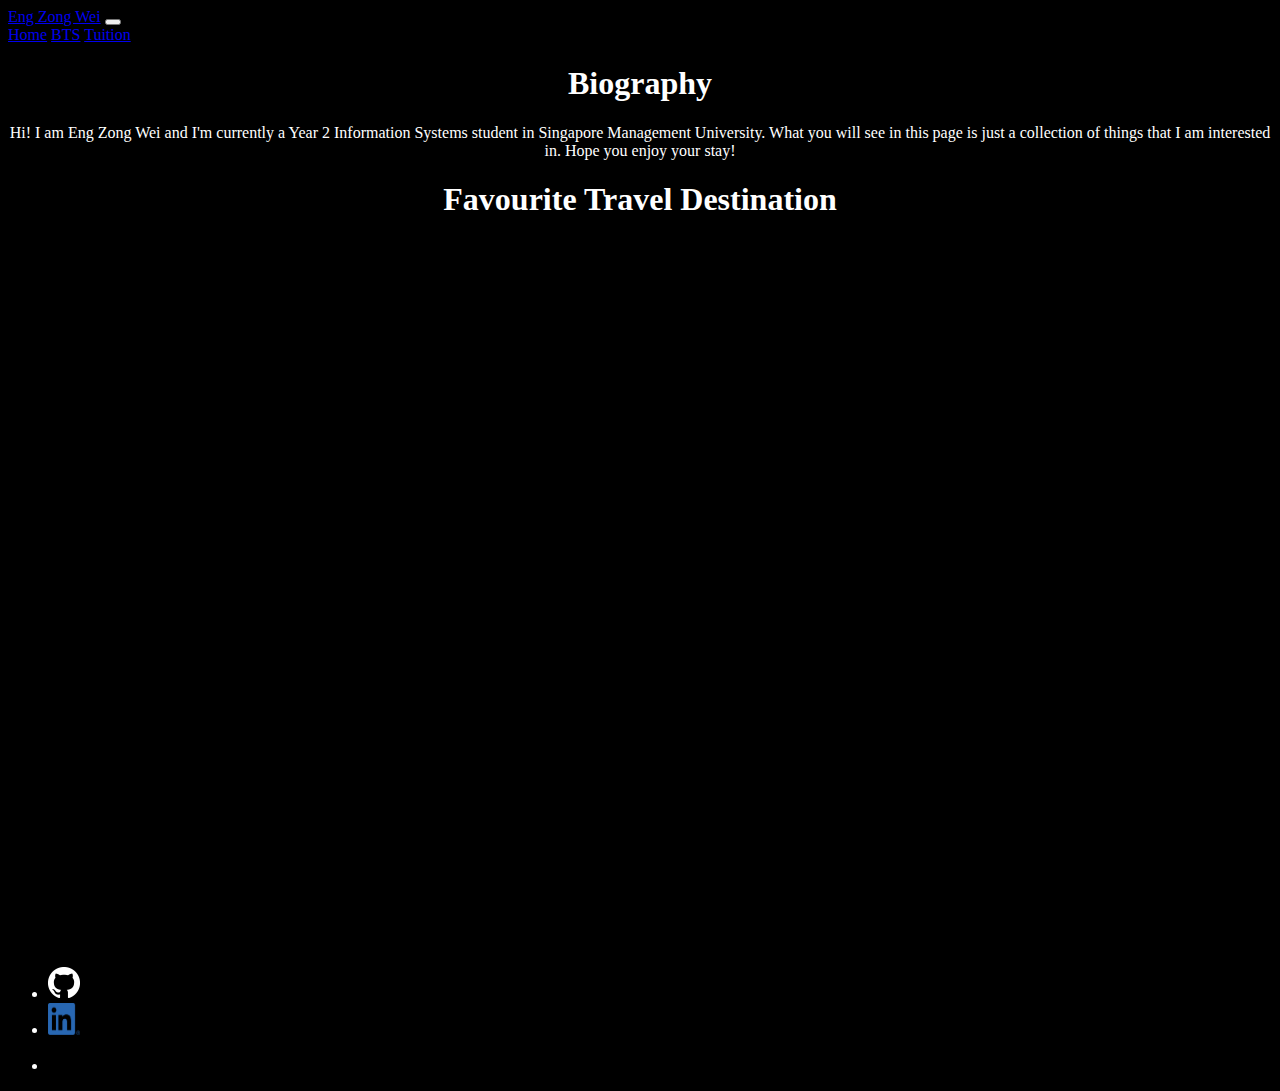
<file: index.html>
<!DOCTYPE html>
<html lang="en">
<head>
    <meta charset="UTF-8">
    <meta http-equiv="X-UA-Compatible" content="IE=edge">
    <meta name="viewport" content="width=device-width, initial-scale=1.0">
    <title>Zong Wei</title>

    <link type="text/css" rel="stylesheet" href="style.css" />
    <link href="https://cdn.jsdelivr.net/npm/bootstrap@5.2.0/dist/css/bootstrap.min.css" rel="stylesheet" integrity="sha384-gH2yIJqKdNHPEq0n4Mqa/HGKIhSkIHeL5AyhkYV8i59U5AR6csBvApHHNl/vI1Bx" crossorigin="anonymous">

</head>
<body class="bg-dark text-white">
    <div class="container-fluid font-monospace">
        <!-- Start Navbar -->
        <div class="row">
            <div class="col-10 mx-auto mb-4">
                <nav class="navbar navbar-expand-sm navbar-dark sticky-top mx-0">
                    <div class="container-fluid">
                        <a class="navbar-brand" href="#">Eng Zong Wei</a>
                        <button class="navbar-toggler" type="button" data-bs-toggle="collapse" data-bs-target="#navbarNavAltMarkup" aria-controls="navbarNavAltMarkup" aria-expanded="false" aria-label="Toggle navigation">
                        <span class="navbar-toggler-icon"></span>
                        </button>
                        <div class="collapse navbar-collapse" id="navbarNavAltMarkup">
                        <div class="navbar-nav mx-3">
                            <a class="nav-link active px-3" aria-current="page" href="#">Home</a>
                            <a class="nav-link px-3" href="bts/home.html">BTS</a>
                            <a class="nav-link px-3" href="tuition/home.html">Tuition</a>
                        </div>
                        </div>
                    </div>
                 </nav> 
            </div>
        </div><!-- End Navbar -->

        <!-- Bio -->
        <div class="row">
            <div class="col-10 mx-auto mb-4">
                <h1>Biography</h1>
                <p class="border border-light rounded-2 mt-4 p-5">
                    Hi! I am Eng Zong Wei and I'm currently a Year 2 Information Systems student in Singapore Management University. What you will see in this page is just a collection of things that I am interested in. Hope you enjoy your stay!
                </p>
            </div>
        </div> <!-- End Bio -->

        <!-- Video -->
        <div class="row">
            <div class="col">
                <h1>Favourite Travel Destination</h1>
                <div class="video-wrapper mt-4">
                    <iframe src="https://www.youtube.com/embed/acE1UZhf2Ck?rel=0&amp;autoplay=1&mute=1" title="BMPCC Cinematic 4K: London" frameborder="0" allowfullscreen></iframe>
                </div>
            </div>
        </div> <!-- End Video -->
    </div>
    <script src="https://cdn.jsdelivr.net/npm/bootstrap@5.2.0/dist/js/bootstrap.bundle.min.js" integrity="sha384-A3rJD856KowSb7dwlZdYEkO39Gagi7vIsF0jrRAoQmDKKtQBHUuLZ9AsSv4jD4Xa" crossorigin="anonymous"></script>
    
    <!-- Footer -->
    <footer>
        <div class="container-fluid">
            <div class="row">
                <div class="col p-0">
                    <ul class="nav justify-content-center text-bg-secondary">
                        <li class="nav-item mx-3">
                        <a class="nav-link active" aria-current="page" href="https://github.com/engzongwei" target="_blank"><img src="assets/GitHub-Mark/PNG/GitHub-Mark-Light-32px.png"></a>
                        </li>
                        <li class="nav-item mx-3">
                        <a class="nav-link" href="https://www.linkedin.com/in/engzongwei" target="_blank"><img src="assets/LinkedIn-Logos/LI-In-Bug.png" style="width: 32px; height:32px;"></a>
                        </li>
                        <li class="nav-item mx-3">
                        <a class="nav-link" href="https://www.instagram.com/e.zw/" target="_blank"><img src="assets/instagram.png"></a>
                        </li>
                    </ul>
                </div>
            </div>
        </div>
    </footer><!-- End Footer -->
</body>
</html>
</file>
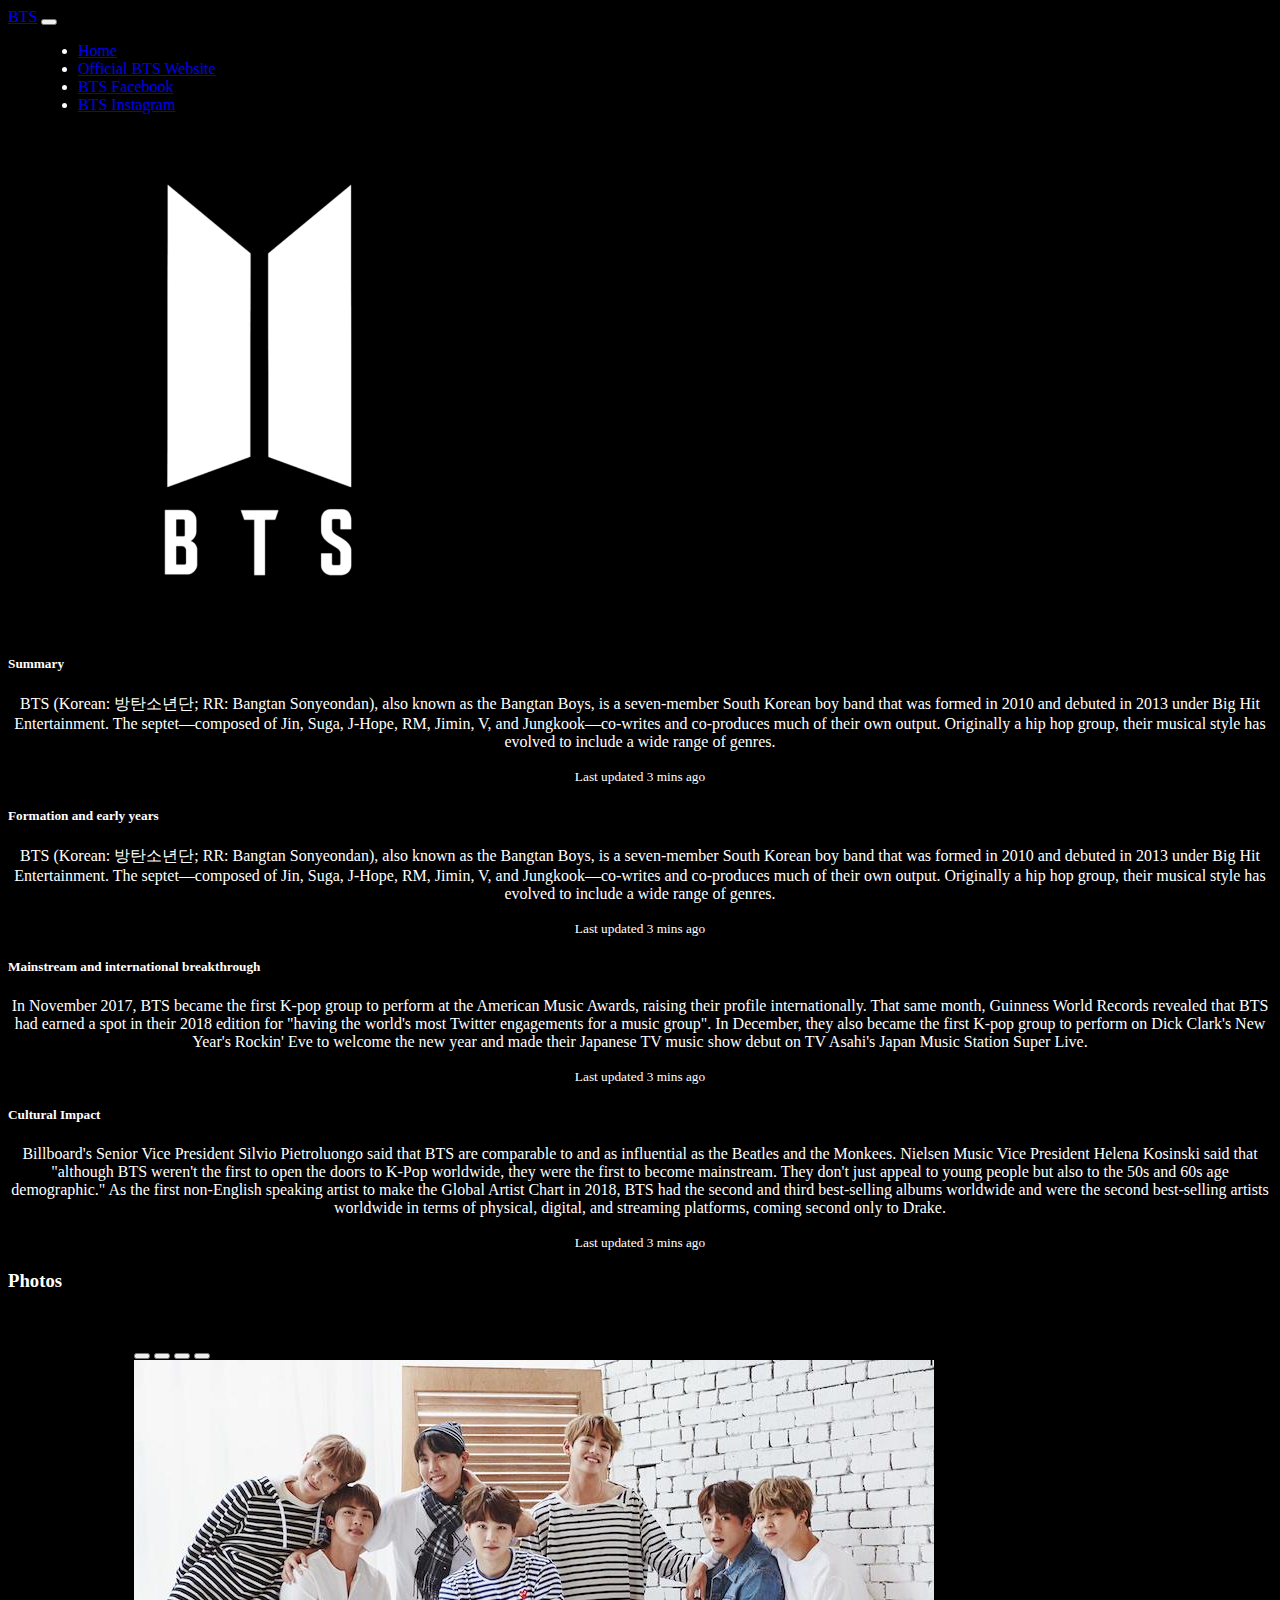
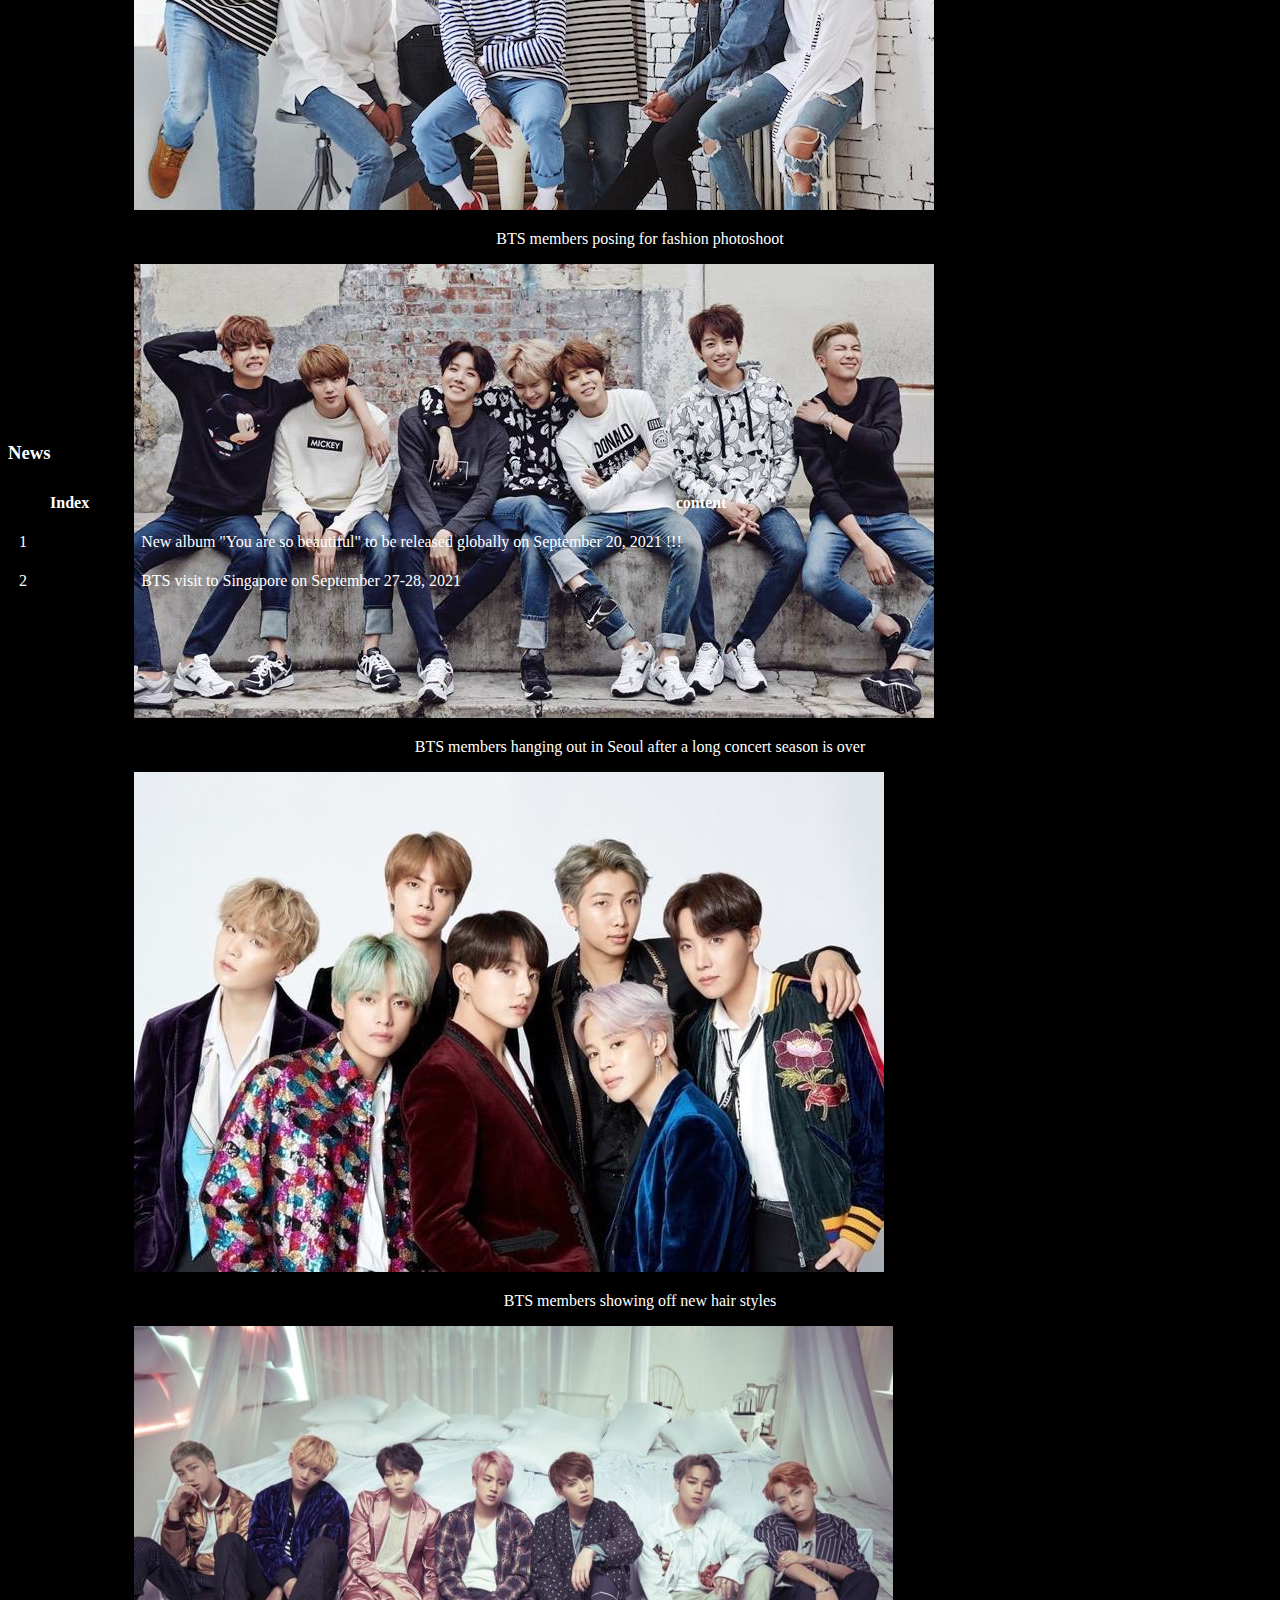
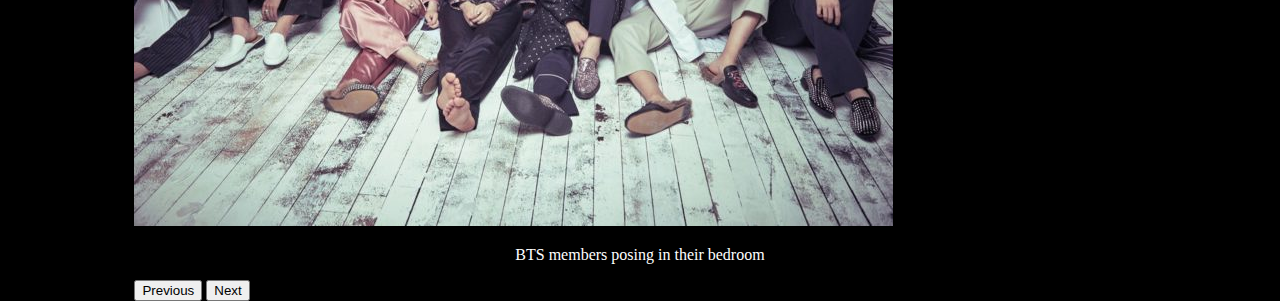
<file: bts/home.html>
<!DOCTYPE html>
<html lang="en">
<head>
    <meta charset="UTF-8">
    <meta http-equiv="X-UA-Compatible" content="IE=edge">
    <meta name="viewport" content="width=device-width, initial-scale=1.0">
    <title>BTS Fan</title>
 
    <link type="text/css" rel="stylesheet" href="../style.css" />
     <!-- Bootstrap CSS -->
     <link href="https://cdn.jsdelivr.net/npm/bootstrap@5.2.0/dist/css/bootstrap.min.css" rel="stylesheet" integrity="sha384-gH2yIJqKdNHPEq0n4Mqa/HGKIhSkIHeL5AyhkYV8i59U5AR6csBvApHHNl/vI1Bx" crossorigin="anonymous">
    
</head>
<body>
    <nav class="navbar navbar-expand-lg sticky-top bg-light">
        <div class="container-fluid">
          <a class="navbar-brand" href="../index.html">BTS</a>
          <button class="navbar-toggler" type="button" data-bs-toggle="collapse" data-bs-target="#navbarSupportedContent" aria-controls="navbarSupportedContent" aria-expanded="false" aria-label="Toggle navigation">
            <span class="navbar-toggler-icon"></span>
          </button>
          <div class="collapse navbar-collapse" id="navbarSupportedContent">
            <ul class="navbar-nav me-auto mb-2 mb-lg-0 mx-auto">
              <li class="nav-item" style="margin: 0 30px;">
                <a class="nav-link active" aria-current="page" href="../index.html">Home</a>
              </li>
              <li class="nav-item" style="margin: 0 30px;">
                <a class="nav-link" href="https://ibighit.com/bts/eng/">Official BTS Website</a>
              </li>
              <li class="nav-item" style="margin: 0 30px;">
                <a class="nav-link" href="https://www.facebook.com/bangtan.official">BTS Facebook</a>
              </li>
              <li class="nav-item" style="margin: 0 30px;">
                <a class="nav-link" href="https://www.instagram.com/bts.bighitofficial/">BTS Instagram</a>
              </li>
            </ul>
          </div>
        </div>
      </nav>

    <div class="card mb-3">
        <img src="images/bts_logo.png" class="card-img-top" alt="BTS Logo" style="width: 500px; height: 500px;">
        <div class="card-body">
            <h5 class="card-title">Summary</h5>
            <p class="card-text">BTS (Korean: 방탄소년단; RR: Bangtan Sonyeondan), also known as the Bangtan Boys, is a seven-member South Korean boy band that was formed in 2010 and debuted in 2013 under Big Hit Entertainment. The septet—composed of Jin, Suga, J-Hope, RM, Jimin, V, and Jungkook—co-writes and co-produces much of their own output. Originally a hip hop group, their musical style has evolved to include a wide range of genres.
            </p>
            <p class="card-text"><small class="text-muted">Last updated 3 mins ago</small></p>

            <h5 class="card-title">Formation and early years</h5>
            <p class="card-text">BTS (Korean: 방탄소년단; RR: Bangtan Sonyeondan), also known as the Bangtan Boys, is a seven-member South Korean boy band that was formed in 2010 and debuted in 2013 under Big Hit Entertainment. The septet—composed of Jin, Suga, J-Hope, RM, Jimin, V, and Jungkook—co-writes and co-produces much of their own output. Originally a hip hop group, their musical style has evolved to include a wide range of genres.
            </p>
            <p class="card-text"><small class="text-muted">Last updated 3 mins ago</small></p>

            <h5 class="card-title">Mainstream and international breakthrough</h5>
            <p class="card-text">In November 2017, BTS became the first K-pop group to perform at the American Music Awards, raising their profile internationally. That same month, Guinness World Records revealed that BTS had earned a spot in their 2018 edition for "having the world's most Twitter engagements for a music group". In December, they also became the first K-pop group to perform on Dick Clark's New Year's Rockin' Eve to welcome the new year and made their Japanese TV music show debut on TV Asahi's Japan Music Station Super Live.
            </p>
            <p class="card-text"><small class="text-muted">Last updated 3 mins ago</small></p>
           

            <h5 class="card-title">Cultural Impact</h5>
            <p class="card-text">Billboard's Senior Vice President Silvio Pietroluongo said that BTS are comparable to and as influential as the Beatles and the Monkees. Nielsen Music Vice President Helena Kosinski said that "although BTS weren't the first to open the doors to K-Pop worldwide, they were the first to become mainstream. They don't just appeal to young people but also to the 50s and 60s age demographic." As the first non-English speaking artist to make the Global Artist Chart in 2018, BTS had the second and third best-selling albums worldwide and were the second best-selling artists worldwide in terms of physical, digital, and streaming platforms, coming second only to Drake.
            </p>
            <p class="card-text"><small class="text-muted">Last updated 3 mins ago</small></p>
        </div>
      </div>


    <h3>Photos</h3>

    <div id="carouselExampleCaptions" class="carousel slide" data-bs-ride="false" style="margin: 50px 10%; width: 80%; height: 650px;">
        <div class="carousel-indicators">
          <button type="button" data-bs-target="#carouselExampleCaptions" data-bs-slide-to="0" class="active" aria-current="true" aria-label="Slide 1"></button>
          <button type="button" data-bs-target="#carouselExampleCaptions" data-bs-slide-to="1" aria-label="Slide 2"></button>
          <button type="button" data-bs-target="#carouselExampleCaptions" data-bs-slide-to="2" aria-label="Slide 3"></button>
          <button type="button" data-bs-target="#carouselExampleCaptions" data-bs-slide-to="3" aria-label="Slide 4"></button>
        </div>
        <div class="carousel-inner">
          <div class="carousel-item active">
            <img src="images/bts_group1.jpeg" class="d-block w-100" alt="BTS Group 1">
            <div class="carousel-caption d-none d-md-block">
              <p>BTS members posing for fashion photoshoot</p>
            </div>
          </div>
          <div class="carousel-item">
            <img src="images/bts_group2.jpeg" class="d-block w-100">
            <div class="carousel-caption d-none d-md-block">
              <p>BTS members hanging out in Seoul after a long concert season is over</p>
            </div>
          </div>
          <div class="carousel-item">
            <img src="images/bts_group3.jpeg" class="d-block w-100">
            <div class="carousel-caption d-none d-md-block">
              <p>BTS members showing off new hair styles</p>
            </div>
          </div>
          <div class="carousel-item">
            <img src="images/bts_group4.jpeg" class="d-block w-100">
            <div class="carousel-caption d-none d-md-block">
              <p>BTS members posing in their bedroom</p>
            </div>
          </div>
        </div>
        <button class="carousel-control-prev" type="button" data-bs-target="#carouselExampleCaptions" data-bs-slide="prev">
          <span class="carousel-control-prev-icon" aria-hidden="true"></span>
          <span class="visually-hidden">Previous</span>
        </button>
        <button class="carousel-control-next" type="button" data-bs-target="#carouselExampleCaptions" data-bs-slide="next">
          <span class="carousel-control-next-icon" aria-hidden="true"></span>
          <span class="visually-hidden">Next</span>
        </button>
      </div>
    

    <h3>News</h3>
    <table class="table table-striped">
        <tr>
            <th>Index</th>
            <th>content</th>
        </tr>
        <tr>
            <td>1</td>
            <td>New album "You are so beautiful" to be released globally on September 20, 2021 !!!</td>
        </tr>
        <tr>
            <td>2</td>
            <td>BTS visit to Singapore on September 27-28, 2021</td>
        </tr>
    </table>

    <script src="https://cdn.jsdelivr.net/npm/bootstrap@5.2.0/dist/js/bootstrap.bundle.min.js" integrity="sha384-A3rJD856KowSb7dwlZdYEkO39Gagi7vIsF0jrRAoQmDKKtQBHUuLZ9AsSv4jD4Xa" crossorigin="anonymous"></script> 
</body>
</html>
</file>
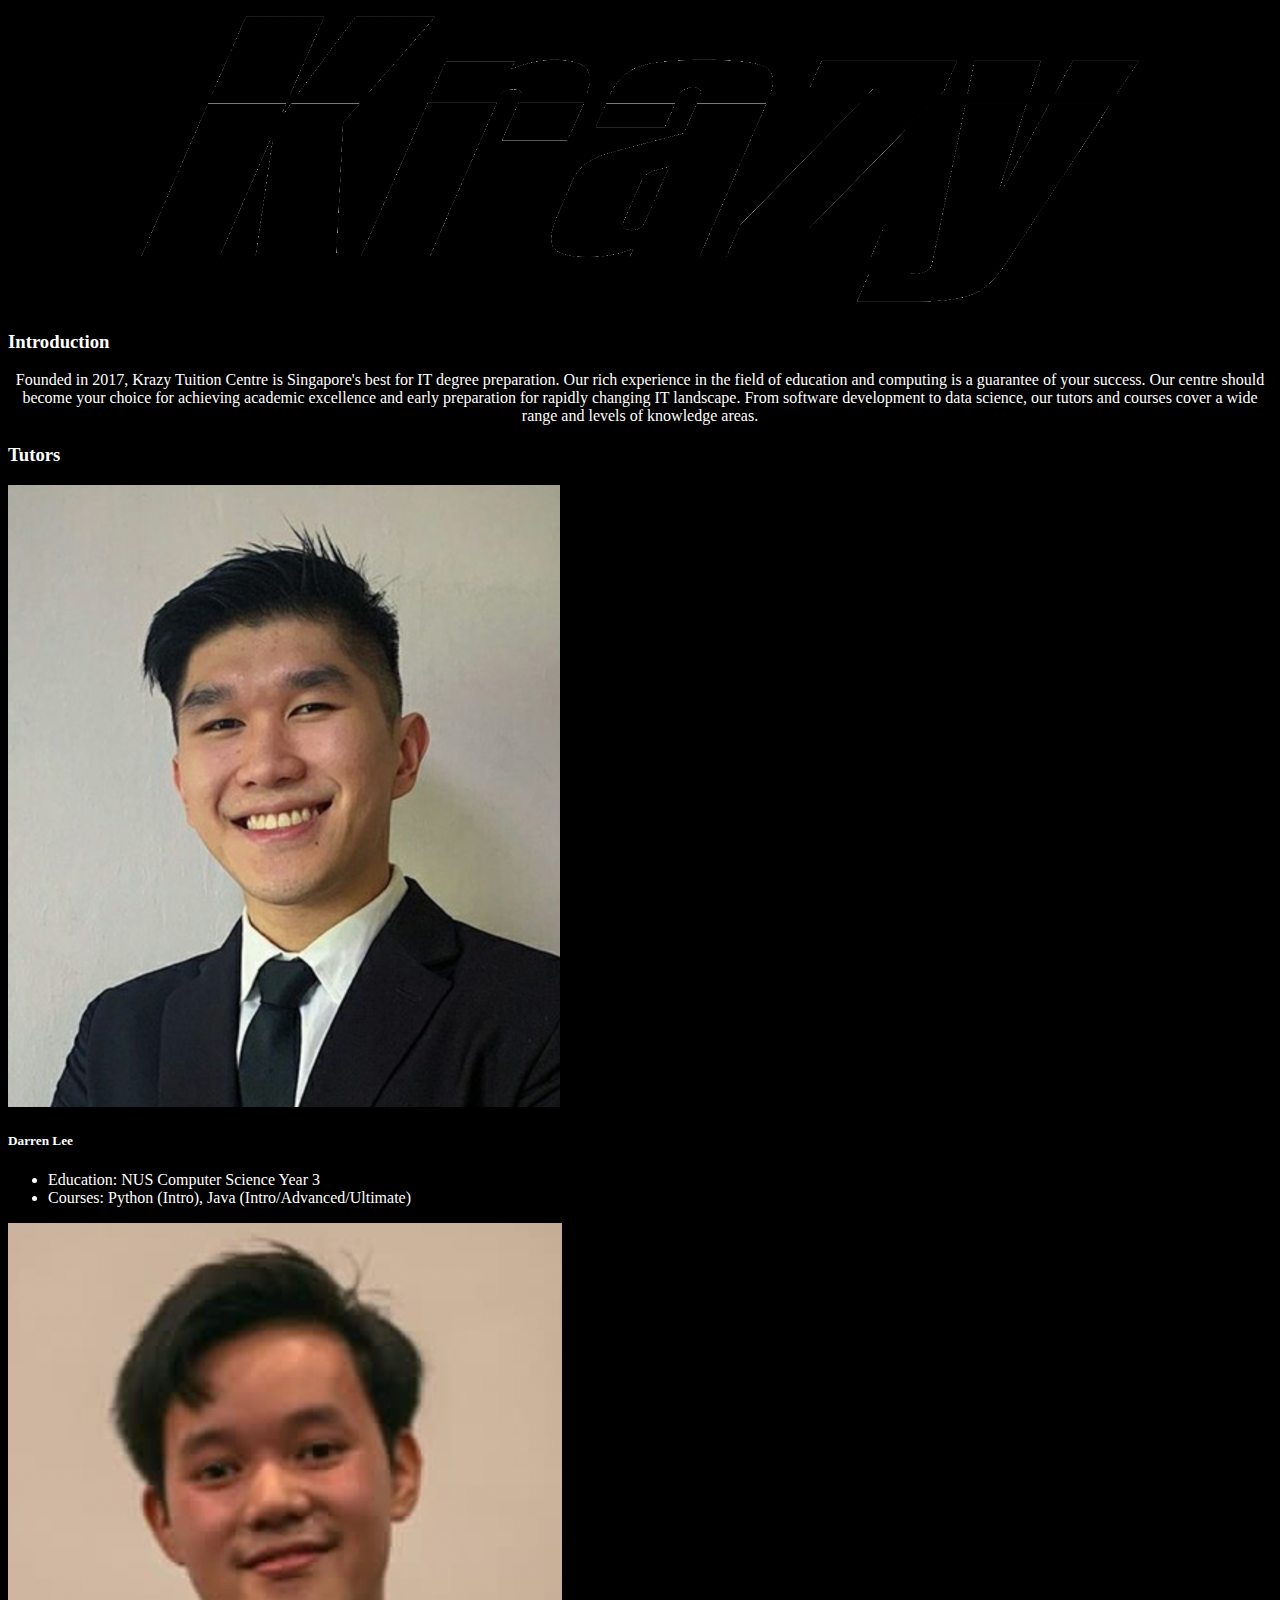
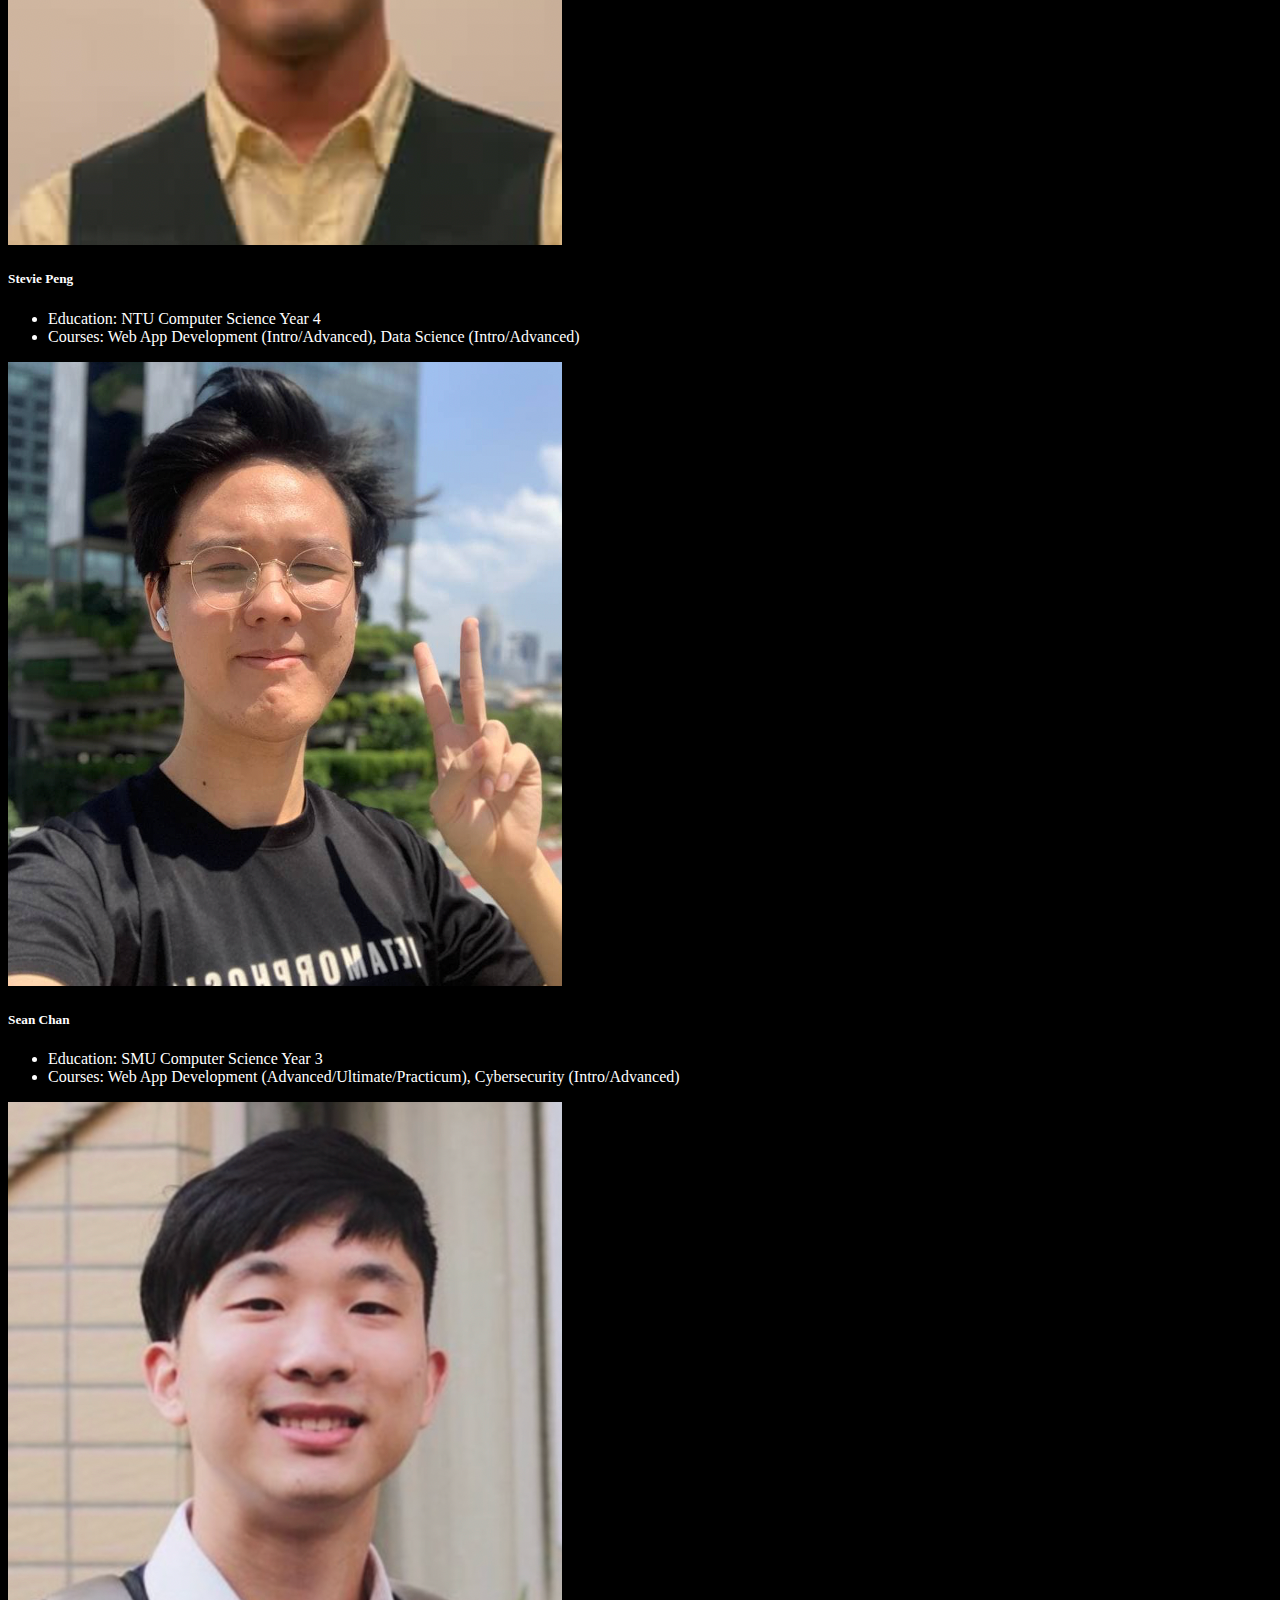
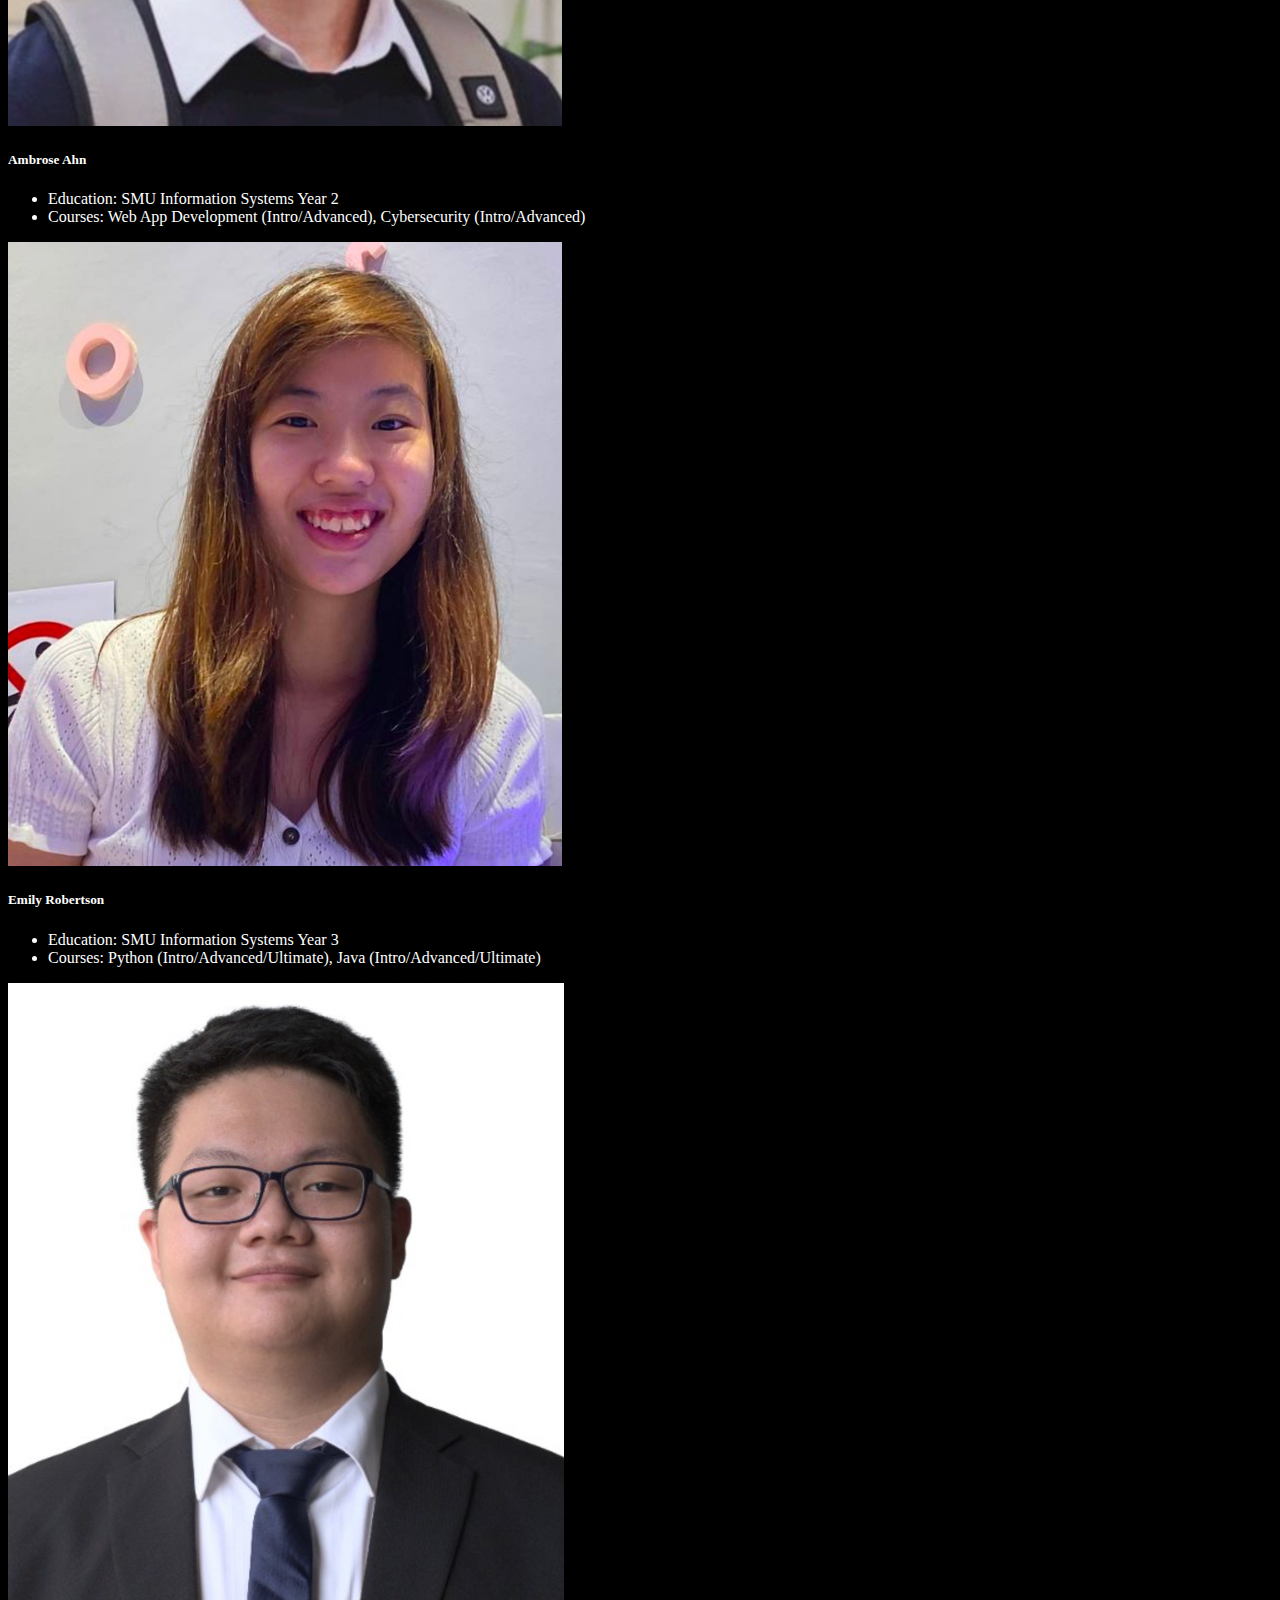
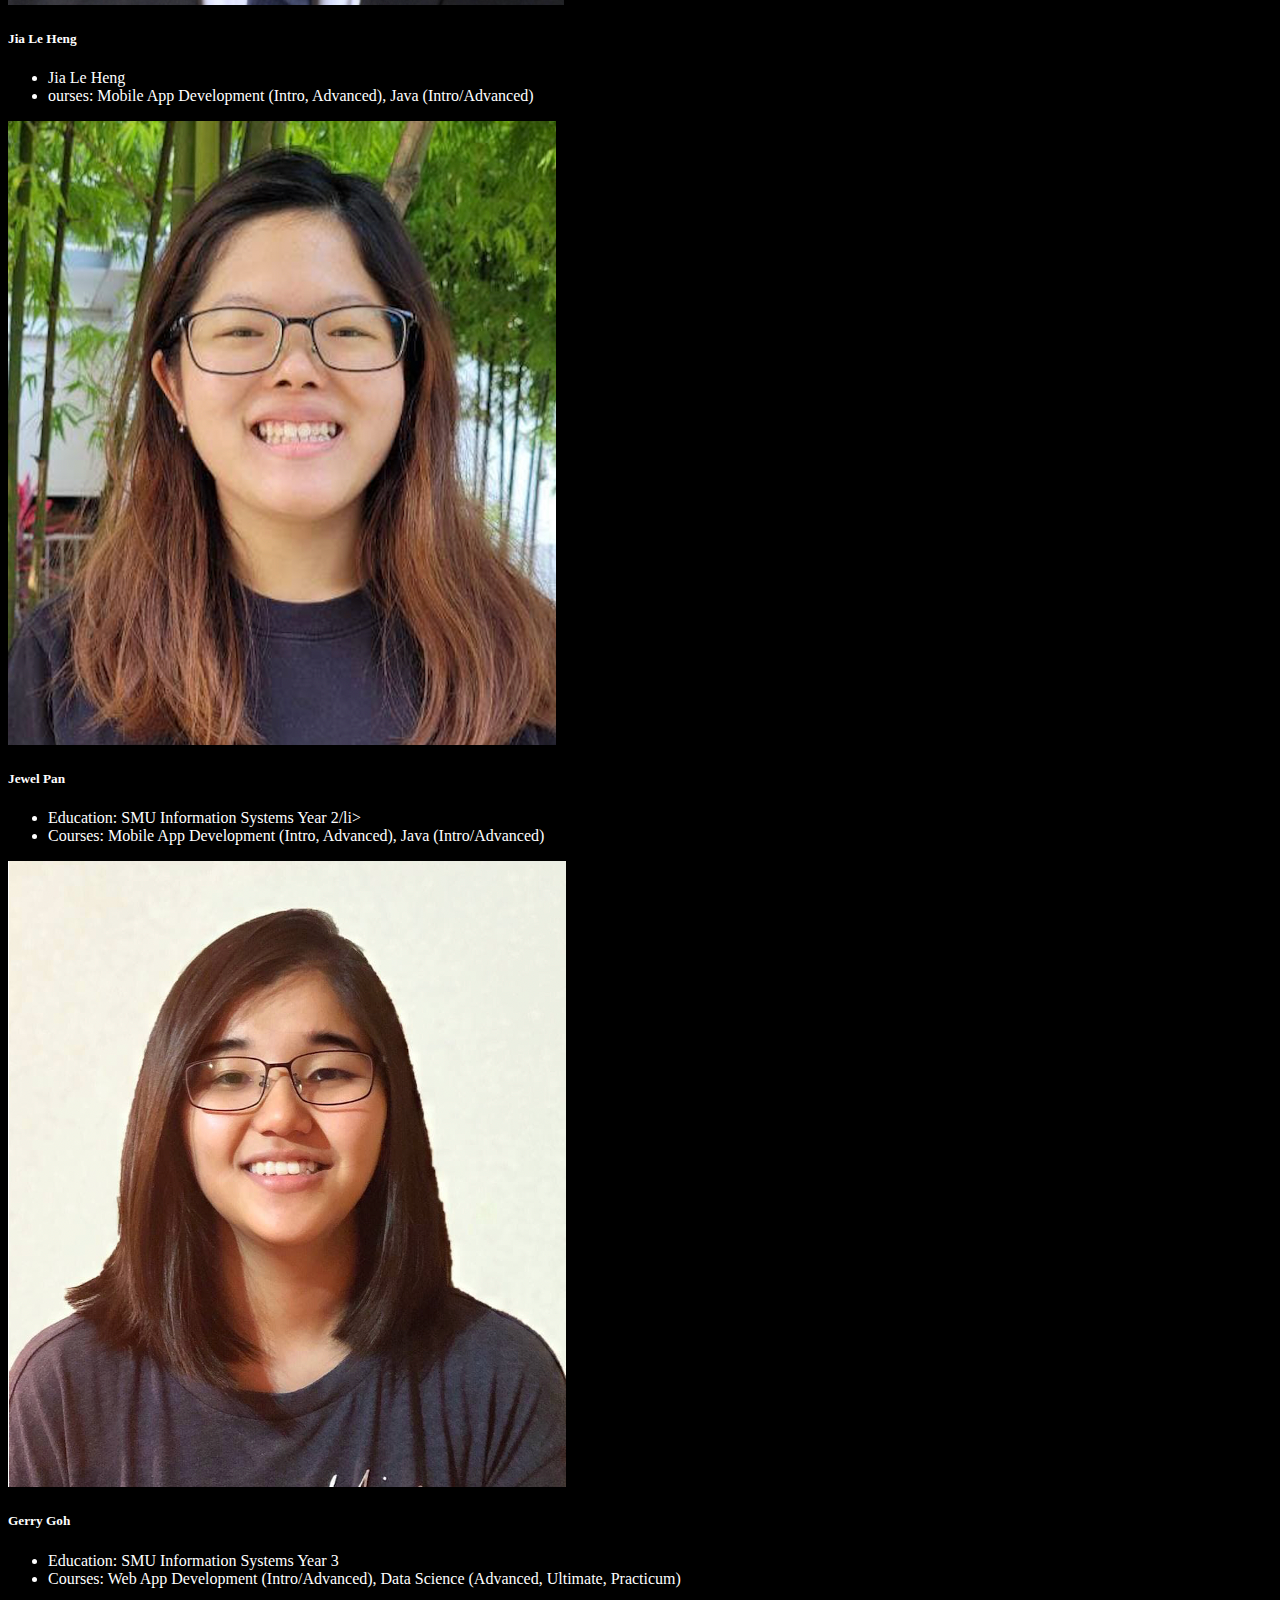
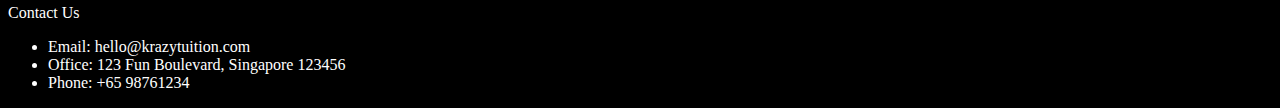
<file: tuition/home.html>
<!DOCTYPE html>
<html lang="en">
<head>
    <meta charset="UTF-8">
    <meta http-equiv="X-UA-Compatible" content="IE=edge">
    <meta name="viewport" content="width=device-width, initial-scale=1.0">
    <title>Tuition Centre</title>

    <link type="text/css" rel="stylesheet" href="../style.css" />
    <link href="https://cdn.jsdelivr.net/npm/bootstrap@5.2.0/dist/css/bootstrap.min.css" rel="stylesheet" integrity="sha384-gH2yIJqKdNHPEq0n4Mqa/HGKIhSkIHeL5AyhkYV8i59U5AR6csBvApHHNl/vI1Bx" crossorigin="anonymous">

</head>
<body>
    
    <div>
        <a href="../index.html"><img src="images/krazy_logo.png" style="width: 80%; height: 300px; margin: 0 10%;"></a>
    </div>
    

    <h3>Introduction</h3>
    <p>
        Founded in 2017, Krazy Tuition Centre is Singapore's best for IT degree preparation. Our rich experience in the field of education and computing is a guarantee of your success. Our centre should become your choice for achieving academic excellence and early preparation for rapidly changing IT landscape. From software development to data science, our tutors and courses cover a wide range and levels of knowledge areas.
    </p>


    <h3>Tutors</h3>
    <div class="row row-cols-1 row-cols-md-3 g-4">
        <div class="col">
            <div class="card">
            <img src="images/tutor1.png" class="card-img-top">
            <div class="card-body">
                <h5 class="card-title">Darren Lee</h5>
                <p class="card-text">
                    <ul class="list-group">
                        <li class="list-group-item">Education: NUS Computer Science Year 3</li>
                        <li class="list-group-item">Courses: Python (Intro), Java (Intro/Advanced/Ultimate)</li>
                    </ul>
                </p>
            </div>
            </div>
        </div>
        <div class="col">
            <div class="card">
                <img src="images/tutor2.png" class="card-img-top">
                <div class="card-body">
                    <h5 class="card-title">Stevie Peng</h5>
                    <p class="card-text">
                        <ul class="list-group">
                            <li class="list-group-item">Education: NTU Computer Science Year 4</li>
                            <li class="list-group-item">Courses: Web App Development (Intro/Advanced), Data Science (Intro/Advanced)</li>
                        </ul>
                    </p>
                </div>
                </div>
        </div>
        <div class="col">
            <div class="card">
                <img src="images/tutor3.png" class="card-img-top">
                <div class="card-body">
                    <h5 class="card-title">Sean Chan</h5>
                    <p class="card-text">
                        <ul class="list-group">
                            <li class="list-group-item">Education: SMU Computer Science Year 3</li>
                            <li class="list-group-item">Courses: Web App Development (Advanced/Ultimate/Practicum), Cybersecurity (Intro/Advanced)</li>
                        </ul>
                    </p>
                </div>
                </div>
        </div>
        <div class="col">
            <div class="card">
            <img src="images/tutor4.png" class="card-img-top">
            <div class="card-body">
                <h5 class="card-title">Ambrose Ahn</h5>
                <p class="card-text">
                    <ul class="list-group">
                        <li class="list-group-item">Education: SMU Information Systems Year 2</li>
                        <li class="list-group-item">Courses: Web App Development (Intro/Advanced), Cybersecurity (Intro/Advanced)</li>
                    </ul>
                </p>
            </div>
            </div>
        </div>
        <div class="col">
            <div class="card">
            <img src="images/tutor5.png" class="card-img-top">
            <div class="card-body">
                <h5 class="card-title">Emily Robertson</h5>
                <p class="card-text">
                    <ul class="list-group">
                        <li class="list-group-item">Education: SMU Information Systems Year 3</li>
                        <li class="list-group-item">Courses: Python (Intro/Advanced/Ultimate), Java (Intro/Advanced/Ultimate)</li>
                    </ul>
                </p>
            </div>
            </div>
        </div>
        <div class="col">
            <div class="card">
                <img src="images/tutor6.png" class="card-img-top">
                <div class="card-body">
                    <h5 class="card-title">Jia Le Heng</h5>
                    <p class="card-text">
                        <ul class="list-group">
                            <li class="list-group-item">Jia Le Heng</li>
                            <li class="list-group-item">ourses: Mobile App Development (Intro, Advanced), Java (Intro/Advanced)</li>
                        </ul>
                    </p>
                </div>
                </div>
        </div>
        <div class="col">
            <div class="card">
                <img src="images/tutor7.png" class="card-img-top">
                <div class="card-body">
                    <h5 class="card-title">Jewel Pan</h5>
                    <p class="card-text">
                        <ul class="list-group">
                            <li class="list-group-item">Education: SMU Information Systems Year 2/li>
                            <li class="list-group-item">Courses: Mobile App Development (Intro, Advanced), Java (Intro/Advanced)</li>
                        </ul>
                    </p>
                </div>
                </div>
        </div>
        <div class="col">
            <div class="card">
            <img src="images/tutor8.png" class="card-img-top">
            <div class="card-body">
                <h5 class="card-title">Gerry Goh</h5>
                <p class="card-text">
                    <ul class="list-group">
                        <li class="list-group-item">Education: SMU Information Systems Year 3</li>
                        <li class="list-group-item">Courses: Web App Development (Intro/Advanced), Data Science (Advanced, Ultimate, Practicum)</li>
                    </ul>
                </p>
            </div>
            </div>
        </div>
    </div>


    <div class="h4 pb-2 mb-4 text-dark border-bottom border-dark">
        Contact Us
    </div>

    <ul class="nav justify-content-center">
        <li class="nav-item">
            <a class="nav-link disabled">Email: hello@krazytuition.com</a>
          </li>
        <li class="nav-item">
            <a class="nav-link disabled">Office: 123 Fun Boulevard, Singapore 123456</a>
          </li>
        <li class="nav-item">
          <a class="nav-link disabled">Phone: +65 98761234</a>
        </li>
      </ul>


      
    <script src="https://cdn.jsdelivr.net/npm/bootstrap@5.2.0/dist/js/bootstrap.bundle.min.js" integrity="sha384-A3rJD856KowSb7dwlZdYEkO39Gagi7vIsF0jrRAoQmDKKtQBHUuLZ9AsSv4jD4Xa" crossorigin="anonymous"></script> 

</body>
</html>
</file>
<file: style.css>
body {
    background-color: black;
    color: white;
    font-family: Georgia, 'Times New Roman', Times, serif;
}

h1, p {
    text-align: center;
}

table {
    border-collapse: collapse;
    width: 100%;
}

table, th, td {
    border: 1px solid black ;
}

th, td {
    padding: 10px;
}

/* ------------------------------------Content-------------------------------------- */

p#bio {
    border: 2px rgb(222, 210, 188) solid;
    border-radius: 25px;
}

.video-wrapper {
    position: relative;
    padding-bottom: 56.25%;
    height: 0;
}

.video-wrapper iframe {
    position: absolute;
    margin: 0 15%;
    width: 70%;
    height: 90%;
}
</file>
